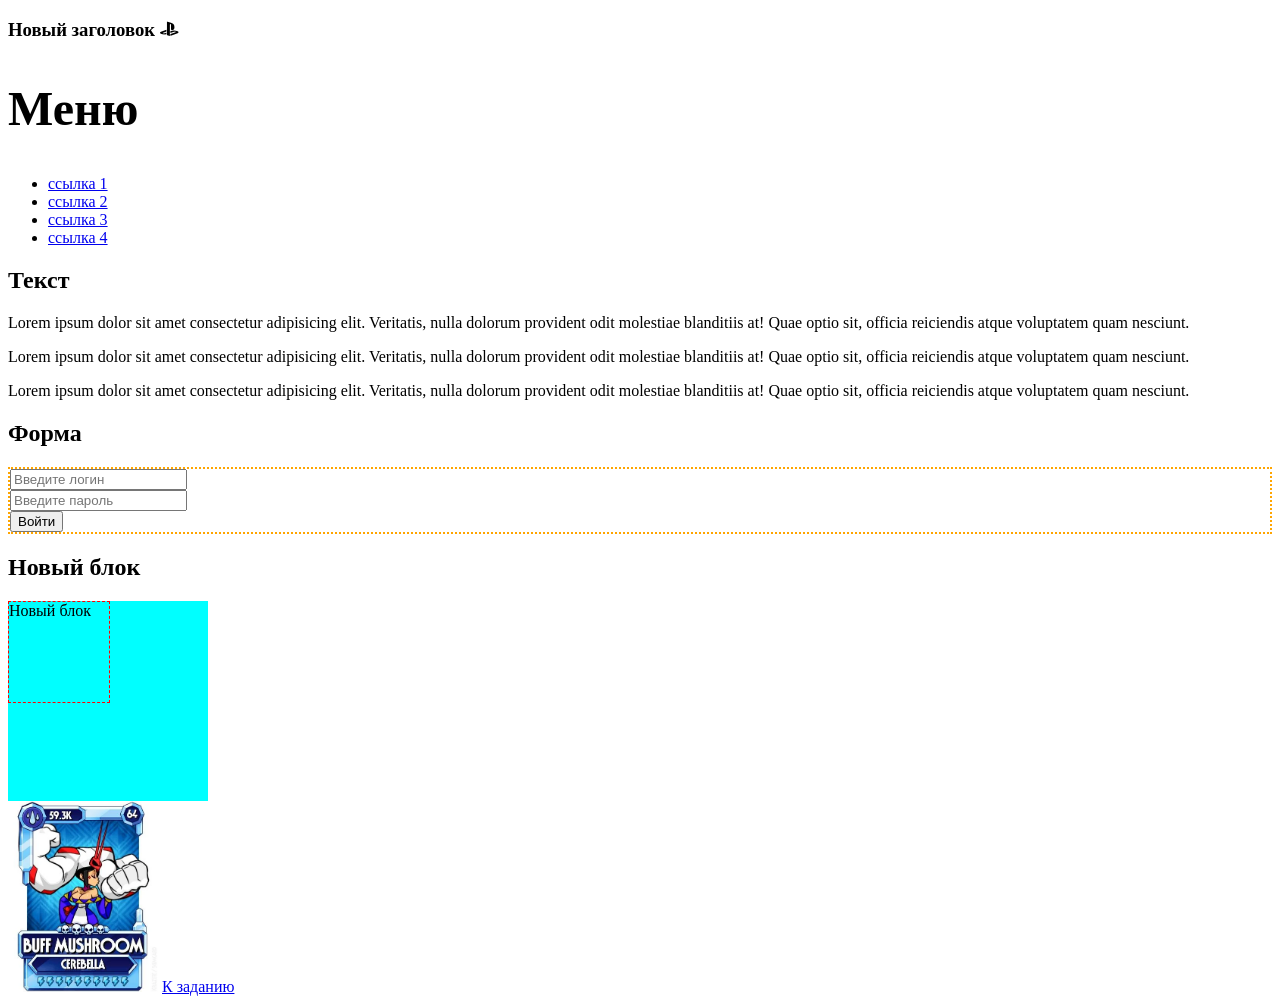
<file: index.html>
<!DOCTYPE html>
<html lang="ru">
<head>
    <meta charset="UTF-8">
    <meta name="viewport" content="width=device-width, initial-scale=1.0">
    <title>Основы DOM</title>
    <link rel="stylesheet" href="https://cdn.jsdelivr.net/npm/bootstrap-icons@1.13.1/font/bootstrap-icons.min.css">
    <link rel="stylesheet" href="css/style.css">
    <script defer src="js/script.js"></script>
</head>
<body>
    <h1 id="title">Основы <i>Document Object Model</i></h1>
    <h2>Меню</h2>
    <ul>
        <li><a href="#">ссылка 1</a></li>
        <li><a href="#">ссылка 2</a></li>
        <li><a href="#">ссылка 3</a></li>
        <li><a href="#">ссылка 4</a></li>
    </ul>
    <h2>Текст</h2>
    <div class="content">
        <p class="text">Lorem ipsum dolor sit amet consectetur adipisicing elit. Veritatis, nulla dolorum provident odit molestiae blanditiis at! Quae optio sit, officia reiciendis atque voluptatem quam nesciunt.</p>
        <p class="text">Lorem ipsum dolor sit amet consectetur adipisicing elit. Veritatis, nulla dolorum provident odit molestiae blanditiis at! Quae optio sit, officia reiciendis atque voluptatem quam nesciunt.</p>
        <p>Lorem ipsum dolor sit amet consectetur adipisicing elit. Veritatis, nulla dolorum provident odit molestiae blanditiis at! Quae optio sit, officia reiciendis atque voluptatem quam nesciunt.</p>
    </div>
    <p>Lorem ipsum dolor sit amet consectetur adipisicing elit. Veritatis, nulla dolorum provident odit molestiae blanditiis at! Quae optio sit, officia reiciendis atque voluptatem quam nesciunt.</p>
    <h2>Форма</h2>
    <form id="form-auth" action="">
        <input type="text" name="login" id="login" placeholder="Введите логин"><br>
        <input type="password" name="pass" id="pass" placeholder="Введите пароль"><br>
        <input type="submit" value="Войти">
    </form>
    <h2>Новый блок</h2>
    <div class="container"></div>
    <a href="task.html">К заданию</a>
</body>
</html>
</file>
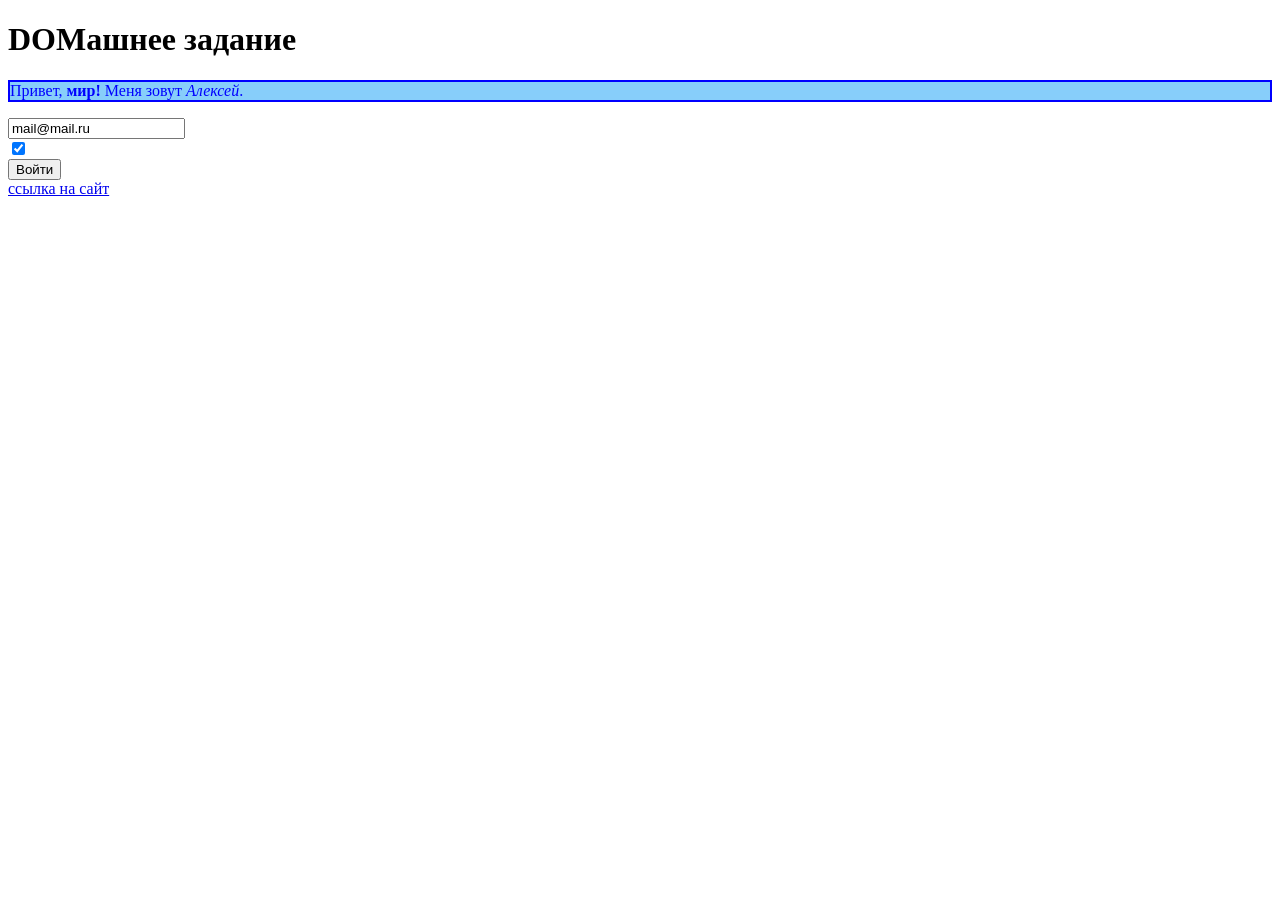
<file: task.html>
<!DOCTYPE html>
<html lang="ru">
<head>
    <meta charset="UTF-8">
    <meta name="viewport" content="width=device-width, initial-scale=1.0">
    <title>Задание DOM</title>
    <link rel="stylesheet" href="css/task.css">
    <script defer src="js/task.js"></script>
</head>
<body>
    <h1>DOMашнее задание</h1>
    <p class="test-text"></p>
    <form id="email-form" action="">
        <input type="text" id="email"><br>
        <input type="checkbox" id="remember"><br>
        <input type="submit" value="Отправить">
    </form>
    <div class="link_wrapper"></div>
</body>
</html>
</file>
<file: css/style.css>
.big{
    font-size: 48px;
}
.purple{
    color: purple;
}
.block{
    width: 100px;
    height: 100px;
    border: 1px dashed red;
}
.elem{
    font-style: italic;
    color: red;
}
.container{
    width: 200px;
    height: 200px;
    background: aqua;
}
</file>
<file: css/task.css>
.test-text{
    background: lightskyblue;
    color: blue;
    border: 2px solid blue;
}
</file>
